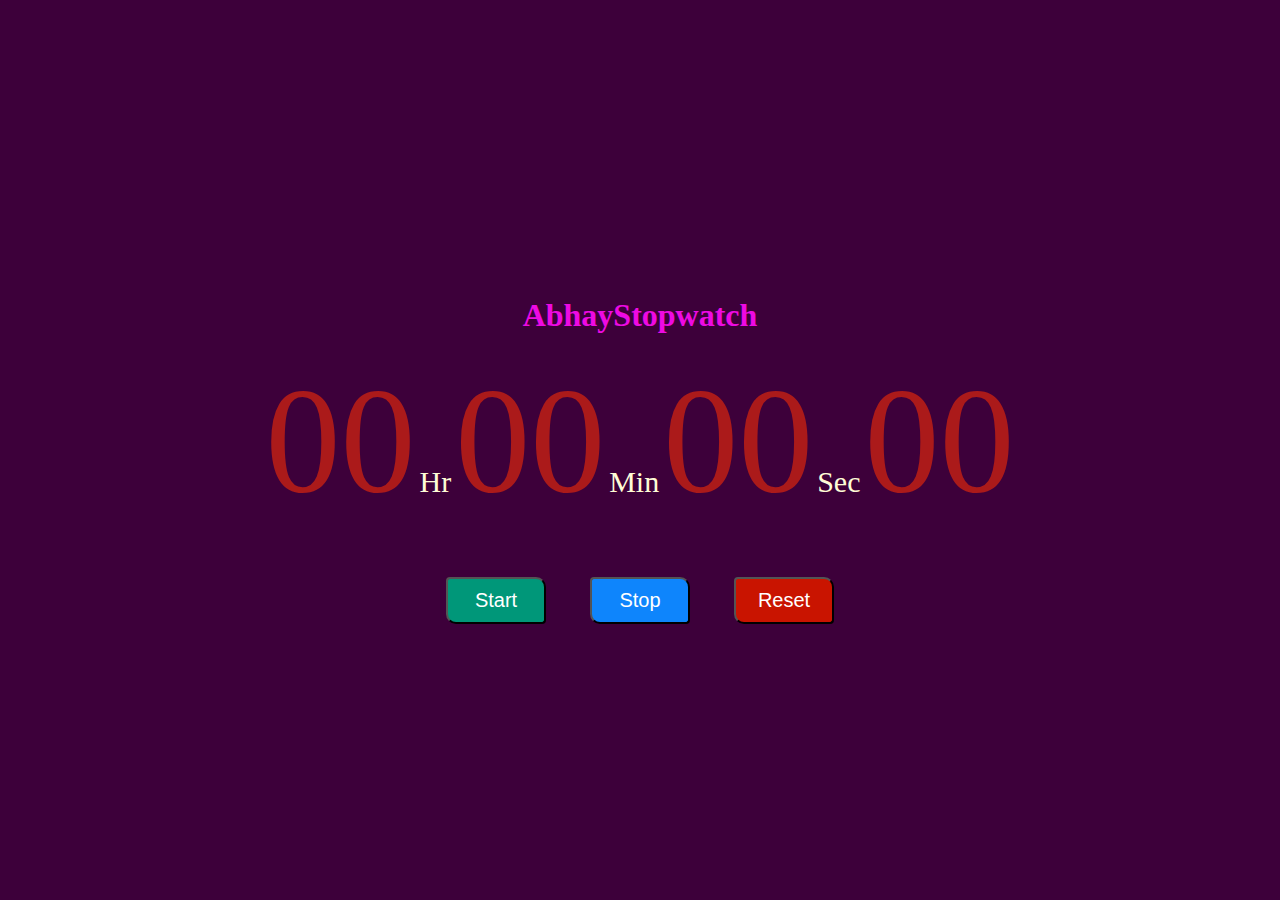
<file: index.html>
<!DOCTYPE html> 
<html lang="en"> 
	
<head> 
	<meta charset="UTF-8"> 
	<meta http-equiv="X-UA-Compatible"
		content="IE=edge"> 
	<meta name="viewport"
		content="width=device-width, initial-scale=1.0"> 
	<title> AbhayStopwatch </title> 
	<link rel="stylesheet" href="style.css"> 
</head> 

<body> 
	<div class="container"> 
		<h1>AbhayStopwatch<br> 
			</h1> 
		<div id="time"> 
			<span class="digit" id="hr"> 
				00</span> 
			<span class="txt">Hr</span> 
			<span class="digit" id="min"> 
				00</span> 
			<span class="txt">Min</span> 
			<span class="digit" id="sec"> 
				00</span> 
			<span class="txt">Sec</span> 
			<span class="digit" id="count"> 
				00</span> 
		</div> 
		<div id="buttons"> 
			<button class="btn" id="start"> 
				Start</button> 
			<button class="btn" id="stop"> 
				Stop</button> 
			<button class="btn" id="reset"> 
				Reset</button> 
		</div> 
	</div> 

	<script src="script.js"></script> 
</body> 
	
</html>
</file>
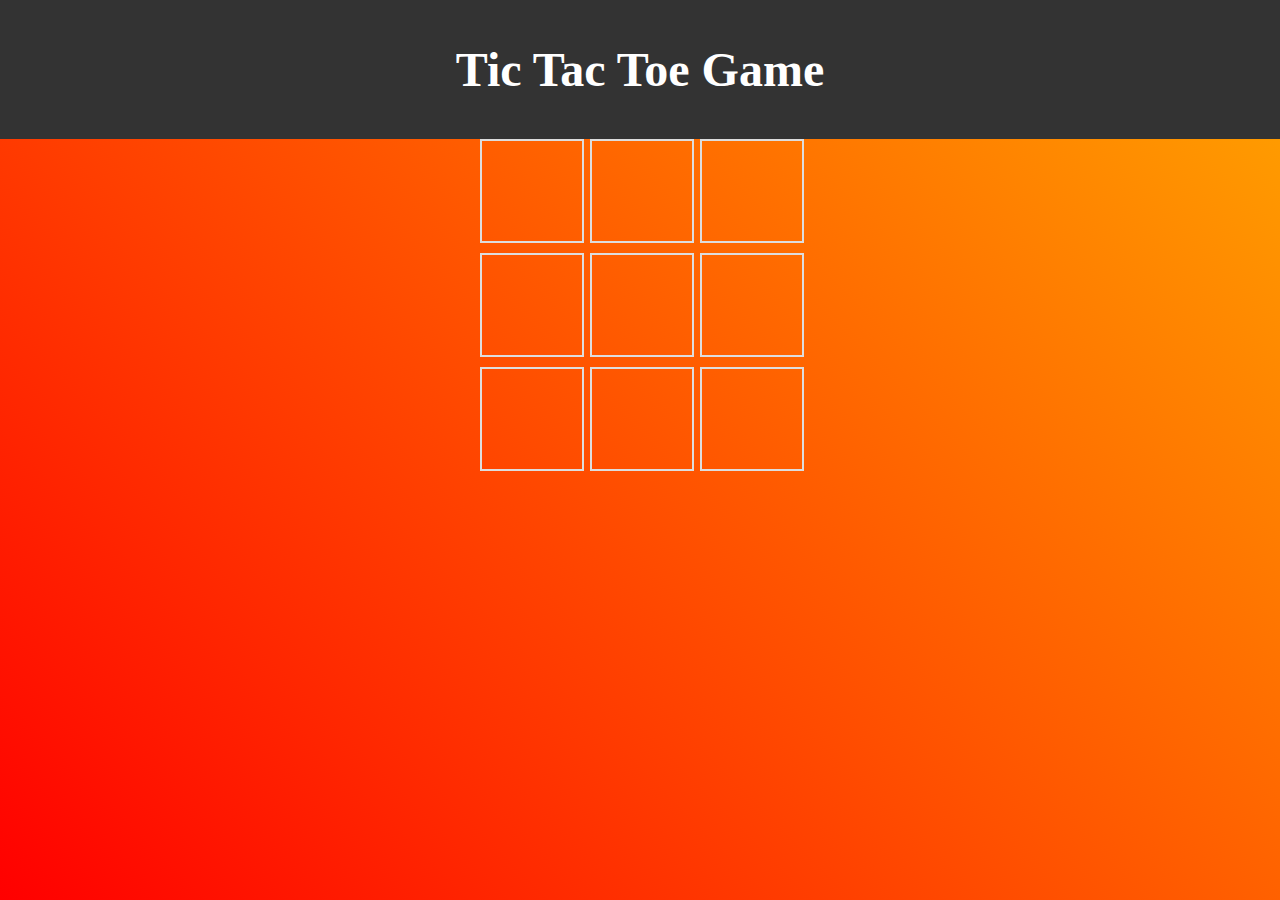
<file: abhay.html>
<!DOCTYPE html>
<html lang="en">
<head>
  <meta charset="UTF-8">
  <meta name="viewport" content="width=device-width, initial-scale=1.0">
  <title>Tic Tac Toe</title>
  <style>
    body {
      background: linear-gradient(45deg, red, orange);
      display: flex;
      flex-direction: column;
      align-items: center;
      height: 100vh;
      margin: 0;
    }

    header {
      background-color: #333;
      color: white;
      padding: 10px;
      text-align: center;
      width: 100%;
      font-size: 24px;
    }

    #board {
      display: grid;
      grid-template-columns: repeat(3, 100px);
      grid-gap: 10px;
    }

    .cell {
      width: 100px;
      height: 100px;
      font-size: 24px;
      text-align: center;
      line-height: 100px;
      cursor: pointer;
      border: 2px solid #ddd;
      transition: background-color 0.3s ease;
    }

    .cell:hover {
      background-color: #ddd;
    }
  </style>
</head>
<body>

<header>
  <h1>Tic Tac Toe Game</h1>
</header>

<div id="board"></div>

<script>
  const board = document.getElementById('board');
  let currentPlayer = 'X';
  let gameBoard = ['', '', '', '', '', '', '', '', ''];
  let gameActive = true;

  function checkWinner() {
    const winPatterns = [
      [0, 1, 2], [3, 4, 5], [6, 7, 8], // Rows
      [0, 3, 6], [1, 4, 7], [2, 5, 8], // Columns
      [0, 4, 8], [2, 4, 6]             // Diagonals
    ];

    for (const pattern of winPatterns) {
      const [a, b, c] = pattern;
      if (gameBoard[a] && gameBoard[a] === gameBoard[b] && gameBoard[a] === gameBoard[c]) {
        return gameBoard[a];
      }
    }

    return null;
  }

  function checkTie() {
    return !gameBoard.includes('');
  }

  function restartGame() {
    gameBoard = ['', '', '', '', '', '', '', '', ''];
    currentPlayer = 'X';
    gameActive = true;
    renderBoard();
  }

  function handleClick(index) {
    if (!gameBoard[index] && gameActive) {
      gameBoard[index] = currentPlayer;
      renderBoard();
      const winner = checkWinner();
      if (winner) {
        alert(`Player ${winner} wins! Restarting the game.`);
        restartGame();
      } else if (checkTie()) {
        alert('It\'s a tie! Restarting the game.');
        restartGame();
      } else {
        currentPlayer = currentPlayer === 'X' ? 'O' : 'X';
      }
    }
  }

  function renderBoard() {
    board.innerHTML = '';
    gameBoard.forEach((value, index) => {
      const cell = document.createElement('div');
      cell.className = 'cell';
      cell.textContent = value;
      cell.addEventListener('click', () => handleClick(index));
      board.appendChild(cell);
    });
  }

  renderBoard();
</script>

</body>
</html>
</file>
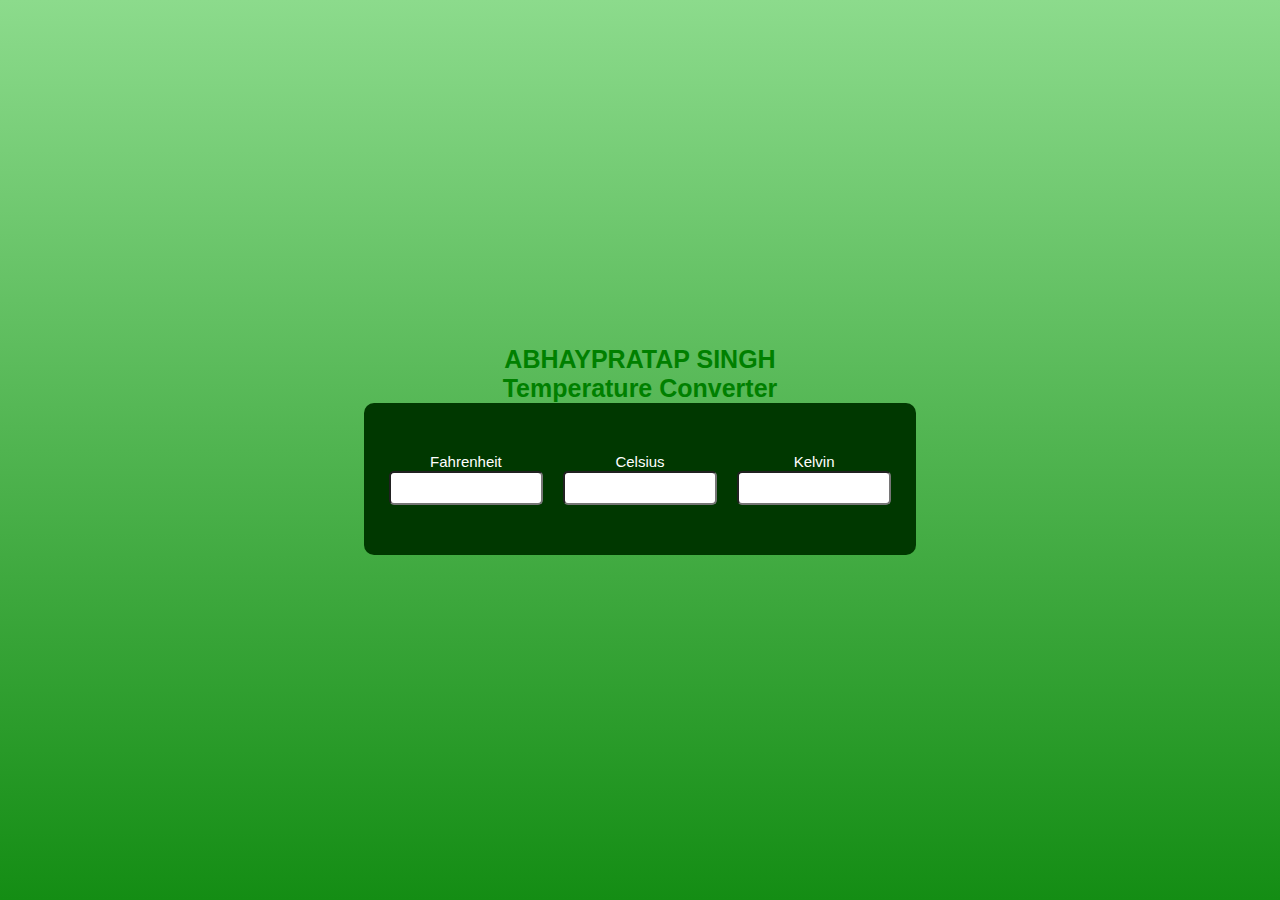
<file: landingpage.html/calculator.html/calci.html>
<!DOCTYPE html> 
<html lang="en"> 

<head> 
	<meta charset="UTF-8"> 
	<meta name="viewport"
		content="width=device-width, 
				initial-scale=1.0"> 

	<style> 
		* { 
			margin: 0; 
			padding: 0; 
			font-family: 
				Verdana, Geneva, Tahoma, sans-serif; 
		} 

		.container { 
			width: 100%; 
			height: 100vh; 
			background-image: 
				linear-gradient(rgb(140, 219, 140), 
								rgb(20, 141, 20)); 
			display: flex; 
			flex-direction: column; 
			justify-content: center; 
			align-items: center; 
		} 

		.container h1 { 
			color: green; 
			font-weight: 700; 
			font-size: 25px; 
			text-align: center; 
		} 

		.converter-row { 
			display: flex; 
			width: 40%; 
			justify-content: space-between; 
			align-items: center; 
			background: rgb(0, 56, 0); 
			border-radius: 10px; 
			padding: 50px 20px; 
		} 

		.col { 
			flex-basis: 32%; 
			text-align: center; 
		} 

		.col label { 
			font-size: 15px; 
			font-weight: 500; 
			margin-bottom: 10px; 
			color: #fff; 
		} 

		.col input { 
			width: 150px; 
			height: 30px; 
			background: white; 
			border-radius: 5px; 
			text-align: center; 
		} 
	</style> 
</head> 

<body> 
	<div class="container"> 
		<h1>ABHAYPRATAP SINGH<br> 
			Temperature Converter</h1> 
		<div class="converter-row"> 
			<div class="col"> 
				<label>Fahrenheit</label> 
				<input type="number"
					id="fahrenheit"> 
			</div> 

			<div class="col"> 
				<label>Celsius</label> 
				<input type="number"
					id="celsius"> 
			</div> 

			<div class="col"> 
				<label>Kelvin</label> 
				<input type="number"
					id="kelvin"> 
			</div> 
		</div> 
	</div> 

	<script> 
		let celsius = 
			document.getElementById('celsius'); 
		let fahrenheit = 
			document.getElementById('fahrenheit'); 
		let kelvin = 
			document.getElementById('kelvin'); 
		celsius.oninput = function () { 
			let f = (parseFloat(celsius.value) * 9) / 5 + 32; 
			fahrenheit.value = parseFloat(f.toFixed(2)); 

			let k = (parseFloat(celsius.value) + 273.15); 
			kelvin.value = parseFloat(k.toFixed(2)); 
		} 
		fahrenheit.oninput = function () { 
			let c = ((parseFloat( 
				fahrenheit.value) - 32) * 5) / 9; 
			celsius.value = parseFloat(c.toFixed(2)); 

			let k = (parseFloat( 
				fahrenheit.value) - 32) * 5 / 9 + 273.15; 
			kelvin.value = parseFloat(k.toFixed(2)); 
		} 
		kelvin.oninput = function () { 
			let f = (parseFloat( 
				kelvin.value) - 273.15) * 9 / 5 + 32; 
			fahrenheit.value = parseFloat(f.toFixed(2)); 

			let c = (parseFloat(kelvin.value) - 273.15); 
			celsius.value = parseFloat(c.toFixed(2)); 
		} 
	</script> 
</body> 

</html>
</file>
<file: style.css>
body { 
	padding: 0; 
	margin: 0; 
	font-family: verdana; 
} 

.container { 
	display: flex; 
	flex-direction: column; 
	justify-content: center; 
	align-items: center; 
	width: 100%; 
	height: 100vh; 
	background-color: rgb(61, 0, 58); 
} 

h1 { 
	color: rgb(238, 10, 227); 
	text-align: center; 
} 

.digit { 
	font-size: 150px; 
	color: #ab1a1a; 
} 

.txt { 
	font-size: 30px; 
	color: #fffcd6; 
} 

#buttons { 
	margin-top: 50px; 
} 

.btn { 
	width: 100px; 
	padding: 10px 15px; 
	margin: 0px 20px; 
	border-top-right-radius: 10px; 
	border-bottom-left-radius: 10px; 
	border-bottom-right-radius: 4px; 
	border-top-left-radius: 4px; 
	cursor: pointer; 
	font-size: 20px; 
	transition: 0.5s; 
	color: white; 
	font-weight: 500; 
} 

#start { 
	background-color: #009779; 
} 

#stop { 
	background-color: #0e85fc; 
} 

#reset { 
	background-color: #c91400; 
}
</file>
